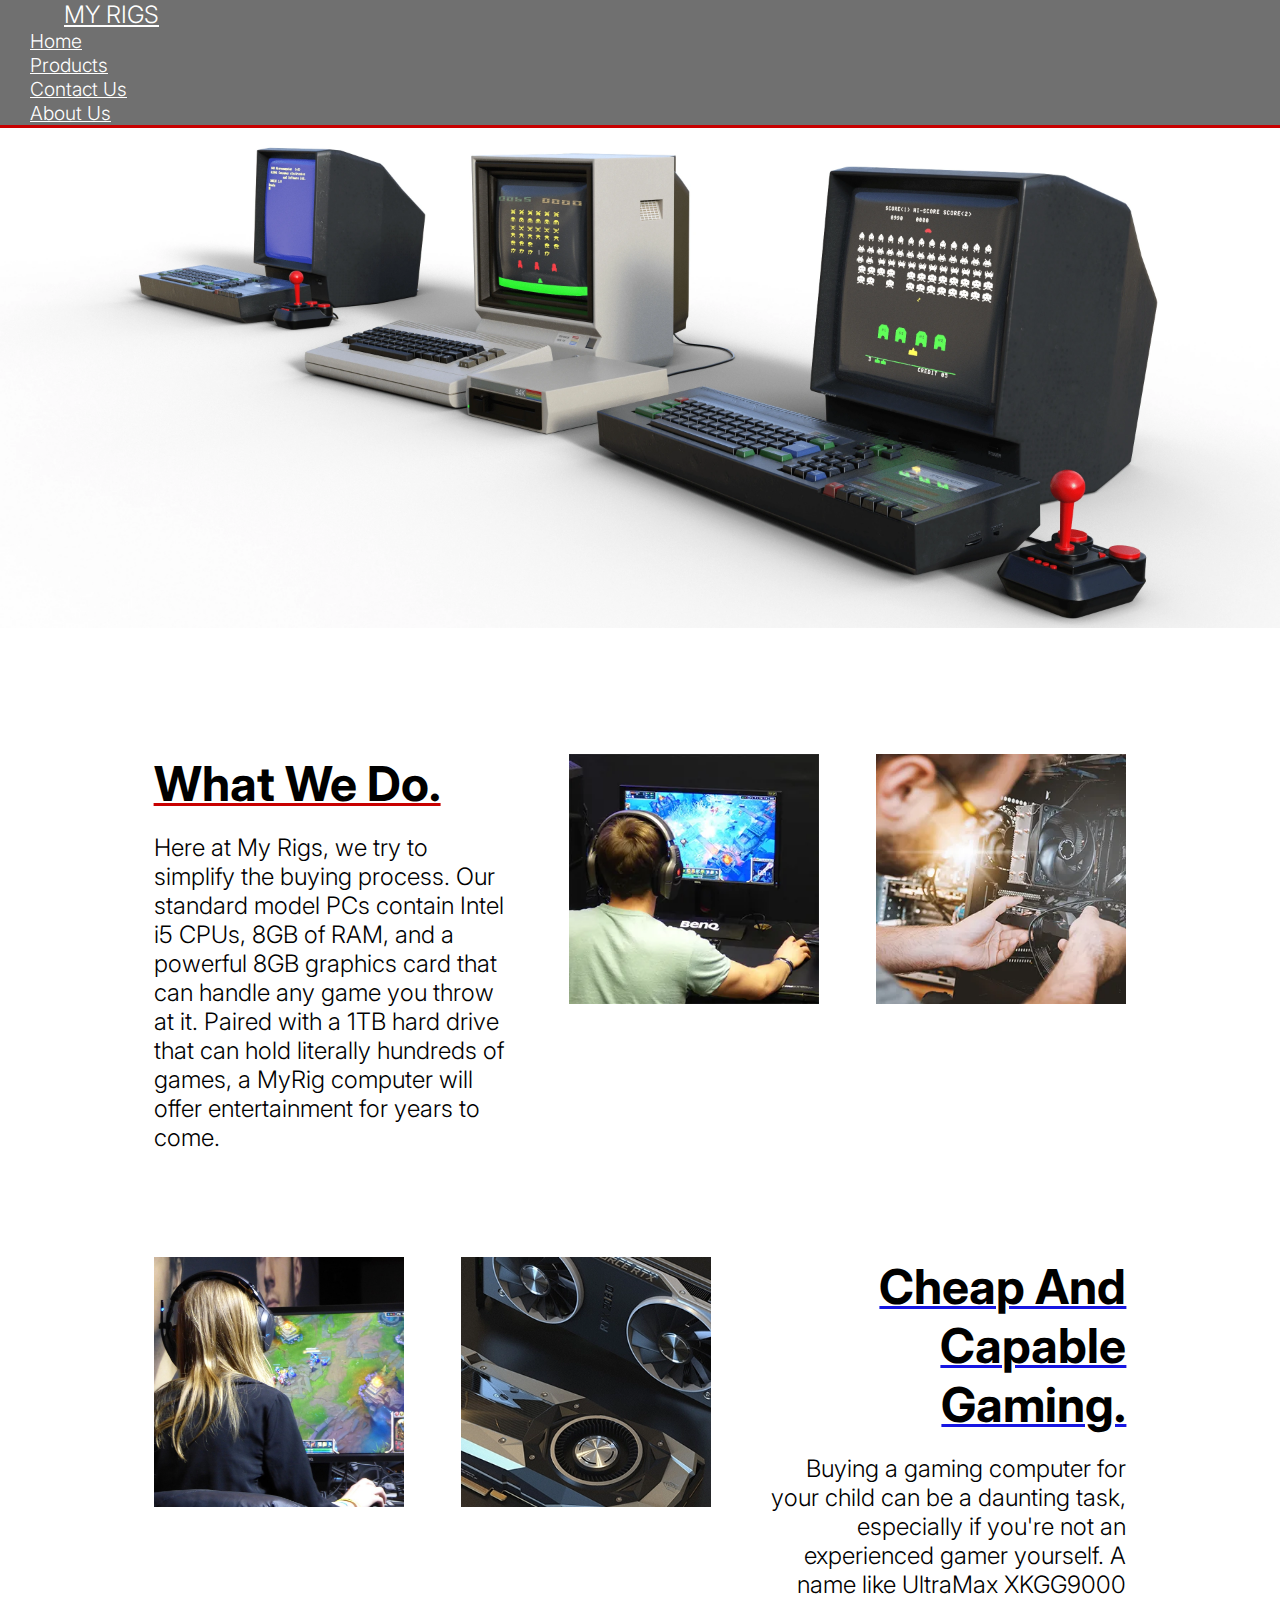
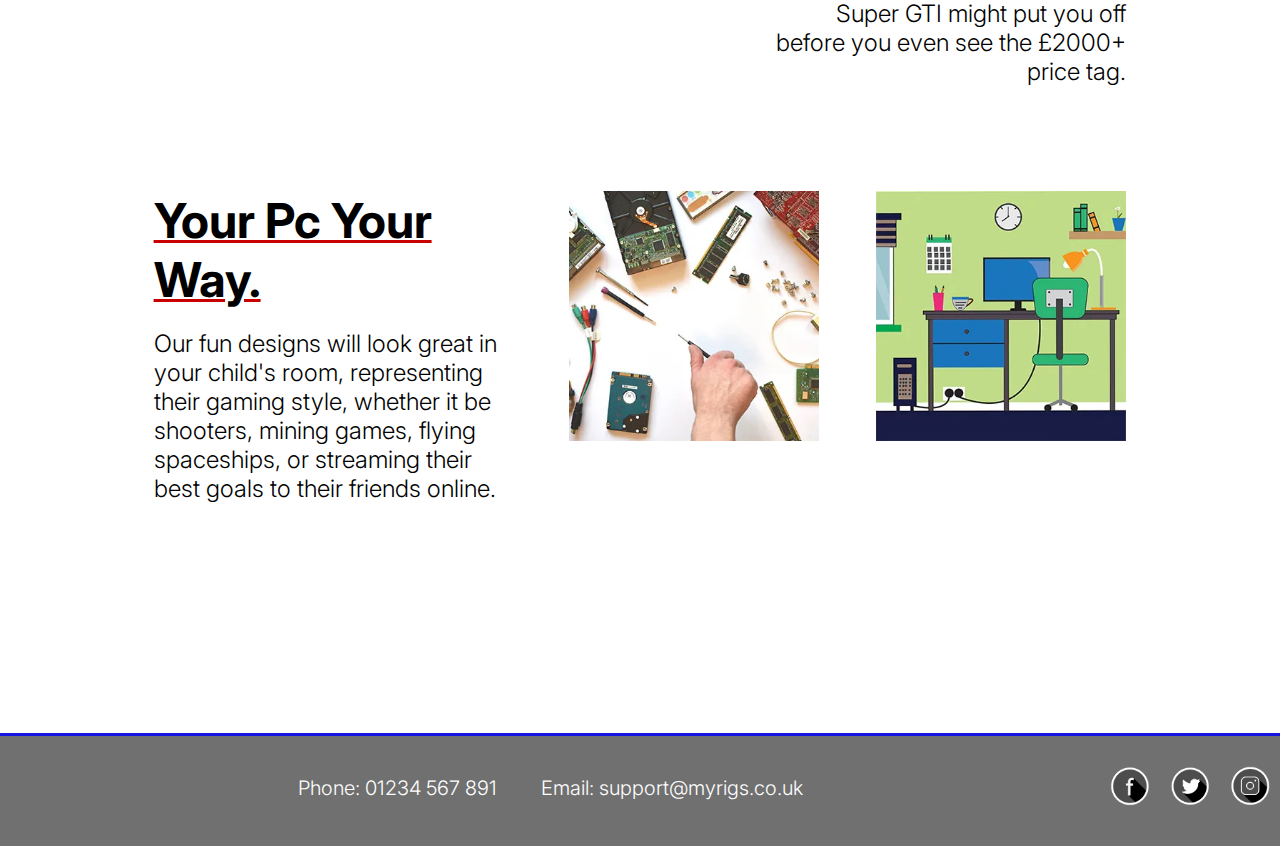
<file: index.html>
<!DOCTYPE html>
<html lang="en">

<head>
    <meta charset="UTF-8">
    <meta http-equiv="X-UA-Compatible" content="IE=edge">
    <meta name="viewport" content="width=device-width, initial-scale=1.0">
    <meta name="description"
        content="My Rigs is a website offering a range of gaming computers for children and young adults.">
    <meta name="keywords" content="My Rigs, computer, gaming, games, Braintree, custom design, PC, hardware">
    <meta name="author" content="Benjamin Draper">
    <title>My Rigs | Home</title>
    <!-- Bootstap link -->
    <link href="https://cdn.jsdelivr.net/npm/bootstrap@5.1.3/dist/css/bootstrap.min.css" rel="stylesheet"
        integrity="sha384-1BmE4kWBq78iYhFldvKuhfTAU6auU8tT94WrHftjDbrCEXSU1oBoqyl2QvZ6jIW3" crossorigin="anonymous">
    <!-- CSS Stylesheet -->
    <link rel="stylesheet" href="assets/css/style.css">
    <!-- Favicon -->
    <link rel="icon" href="assets/images/favicon.ico" type="image/x-icon">
</head>

<body>
    <header>
        <div class="menu">
            <!-- Navbar taken from bootstrap documentation code -->
            <nav class="navbar navbar-expand-lg navbar-dark">
                <div class="container-fluid">
                    <button class="navbar-toggler" type="button" data-bs-toggle="collapse"
                        data-bs-target="#navbarTogglerDemo03" aria-controls="navbarTogglerDemo03" aria-expanded="false"
                        aria-label="Toggle navigation">
                        <span class="navbar-toggler-icon"></span>
                    </button>
                    <a class="navbar-brand" href="index.html">my rigs</a>
                    <div class="collapse navbar-collapse" id="navbarTogglerDemo03">
                        <ul class="navbar-nav me-auto mb-2 mb-lg-0">
                            <li class="nav-item">
                                <a class="nav-link" aria-current="page" href="index.html">Home</a>
                            </li>
                            <li class="nav-item">
                                <a class="nav-link" href="products.html">Products</a>
                            </li>
                            <li class="nav-item">
                                <a class="nav-link" href="contact-us.html">Contact Us</a>
                            </li>
                            <li class="nav-item">
                                <a class="nav-link" href="about-us.html">About Us</a>
                            </li>
                        </ul>
                    </div>
                </div>
            </nav>
        </div>
    </header>
    <main>
        <!-- Hero Image -->
        <section class="hero-outer">
            <div id="home-screen-hero"></div>
        </section>
        <section class="home-info">
            <!-- Main Heading -->
            <div class="what-we-do">
                <div class="text-box-left">
                    <h1>what we do.</h1>
                    <!-- Main Heading accompaning paragraph -->
                    <p>
                        Here at My Rigs, we try to simplify the buying process. Our standard model PCs contain Intel i5
                        CPUs, 8GB of RAM, and a powerful 8GB graphics card that can handle any game you throw at it. Paired
                        with a 1TB hard drive that can hold literally hundreds of games, a MyRig computer will offer
                        entertainment for years to come.
                    </p>
                </div>
                <!-- Main Heading accompaning pictures -->
                <div class="image-box-right">
                    <img src="assets/images/computer-repair.webp" alt="Man repairing computer.">
                </div>
                <div class="image-box-right">
                    <img src="assets/images/gamer-boy2.webp" alt="Boy gaming on a computer.">
                </div>
            </div>
            <!-- Second Heading -->
            <div class="cheap-and-capable-gaming">
                <div class="text-box-right">
                    <h1>cheap and capable gaming.</h1>
                    <!-- Second Heading accompaning paragraph -->
                    <p>
                        Buying a gaming computer for your child can be a daunting task, especially if you're not an
                        experienced gamer yourself. A name like UltraMax XKGG9000 Super GTI might put you off before you
                        even see the £2000+ price tag.
                    </p>
                </div>
                <!-- Second Heading accompaning pictures -->
                <div class="image-box-left">
                    <img src="assets/images/gamer-girl.jpg" alt="Girl gaming on a computer.">
                </div>
                <div class="image-box-left">
                    <img src="assets/images/two-graphics-cards.webp" alt="Two graphics card on a desk.">
                </div>
            </div>
            <!-- Third Heading -->
            <div class="your-pc-your-way">
                <div class="text-box-left">
                    <h1>your pc your way.</h1>
                    <!-- Third Heading accompaning paragraph -->
                    <p>
                        Our fun designs will look great in your child's room, representing their gaming style, whether it be
                        shooters, mining games, flying spaceships, or streaming their best goals to their friends online.
                    </p>
                </div>
                <!-- Third Heading accompaning pictures -->
                <div class="image-box-right">
                    <img src="assets/images/computer-desk.webp" alt="Clip-art of a computer desk.">
                </div>
                <div class="image-box-right">
                    <img src="assets/images/computer-parts.webp" alt="Computer parts on a desk.">
                </div>
            </div>
        </section>
    </main>
    <footer>
        <!-- Contact information -->
        <div class="footer">
            <ul id="contact-info">
                <li class="contact" id="phone">
                    <p>Phone: 01234 567 891</p>
                </li>
                <li class="contact" id=email>
                    <p>Email: support@myrigs.co.uk</p>
                </li>
            </ul>
            <!-- Social media links -->
            <ul id="social-networks-list">
                <li class="social-networks" id="instagram">
                    <a href="https://instagram.com" target="_blank" rel="noopener"
                        aria-label="Visit our Instagram page (opens in a new tab)."><img
                            src="assets/images/instagram.png" alt="instagram logo"></a>
                </li>
                <li class="social-networks">
                    <a href="https://twitter.com" target="_blank" rel="noopener"
                        aria-label="Visit our Twitter page (opens in a new tab)."><img src="assets/images/twitter.png"
                            alt="twitter logo"></a>
                </li>
                <li class="social-networks">
                    <a href="https://facebook.com" target="_blank" rel="noopener"
                        aria-label="Visit our Facebook page (opens in a new tab)."><img src="assets/images/facebook.png"
                            alt="facebook logo"></a>
                </li>
            </ul>
        </div>
    </footer>
    <!-- Bootstrap v5.0 scripts -->
    <script src="https://cdn.jsdelivr.net/npm/@popperjs/core@2.10.2/dist/umd/popper.min.js"
        integrity="sha384-7+zCNj/IqJ95wo16oMtfsKbZ9ccEh31eOz1HGyDuCQ6wgnyJNSYdrPa03rtR1zdB" crossorigin="anonymous">
    </script>
    <script src="https://cdn.jsdelivr.net/npm/bootstrap@5.1.3/dist/js/bootstrap.min.js"
        integrity="sha384-QJHtvGhmr9XOIpI6YVutG+2QOK9T+ZnN4kzFN1RtK3zEFEIsxhlmWl5/YESvpZ13" crossorigin="anonymous">
    </script>
</body>
</html>
</file>
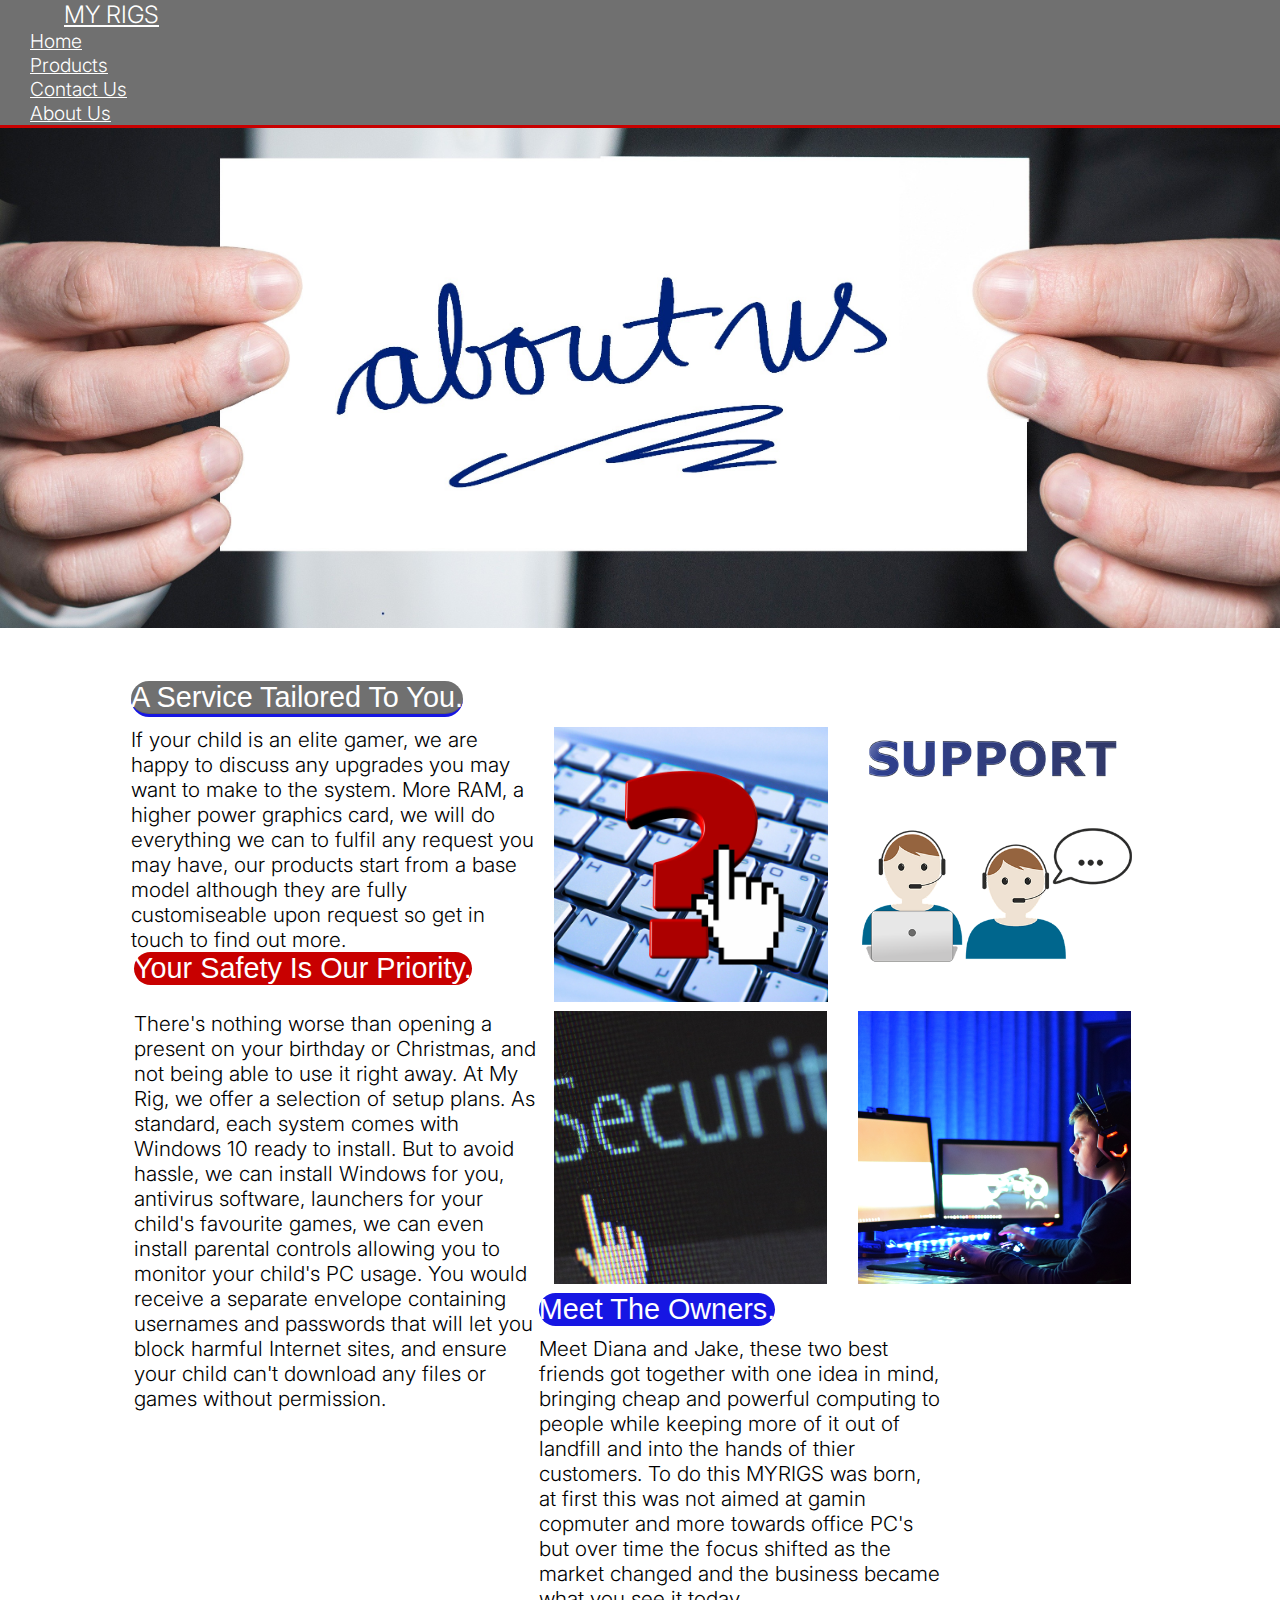
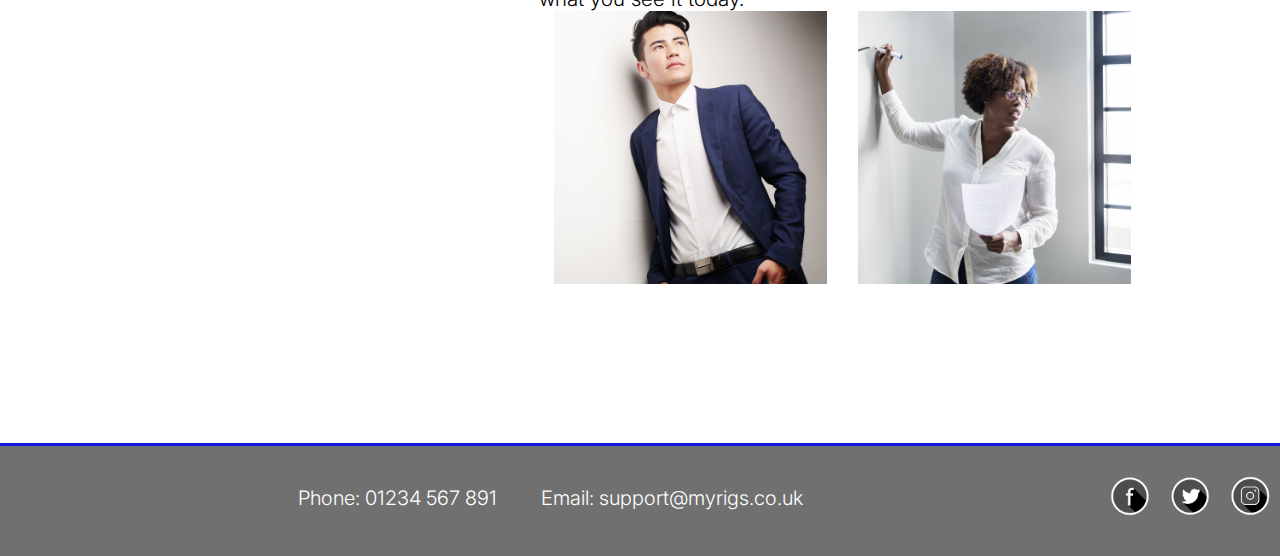
<file: about-us.html>
<!DOCTYPE html>
<html lang="en">

<head>
  <meta charset="UTF-8">
  <meta http-equiv="X-UA-Compatible" content="IE=edge">
  <meta name="viewport" content="width=device-width, initial-scale=1.0">
  <meta name="description"
    content="My Rigs is a website offering a range of gaming computers for children and young adults.">
  <meta name="keywords" content="My Rigs, computer, gaming, games, Braintree, custom design, PC, hardware">
  <meta name="author" content="Benjamin Draper">
  <title>My Rigs | About Us</title>
  <!-- Bootstap link -->
  <link href="https://cdn.jsdelivr.net/npm/bootstrap@5.1.3/dist/css/bootstrap.min.css" rel="stylesheet"
    integrity="sha384-1BmE4kWBq78iYhFldvKuhfTAU6auU8tT94WrHftjDbrCEXSU1oBoqyl2QvZ6jIW3" crossorigin="anonymous">
  <!-- CSS Stylesheet -->
  <link rel="stylesheet" href="assets/css/style.css">
  <!-- Favicon -->
  <link rel="icon" href="assets/images/favicon.ico" type="image/x-icon">
</head>

<body>
  <header>
    <div class="menu">
      <!-- Navbar taken from bootstrap documentation -->
      <nav class="navbar navbar-expand-lg navbar-dark">
        <div class="container-fluid">
          <button class="navbar-toggler" type="button" data-bs-toggle="collapse" data-bs-target="#navbarTogglerDemo03"
            aria-controls="navbarTogglerDemo03" aria-expanded="false" aria-label="Toggle navigation">
            <span class="navbar-toggler-icon"></span>
          </button>
          <a class="navbar-brand" href="index.html">my rigs</a>
          <div class="collapse navbar-collapse" id="navbarTogglerDemo03">
            <ul class="navbar-nav me-auto mb-2 mb-lg-0">
              <li class="nav-item">
                <a class="nav-link" aria-current="page" href="index.html">Home</a>
              </li>
              <li class="nav-item">
                <a class="nav-link" href="products.html">Products</a>
              </li>
              <li class="nav-item">
                <a class="nav-link" href="contact-us.html">Contact Us</a>
              </li>
              <li class="nav-item">
                <a class="nav-link" href="about-us.html">About Us</a>
              </li>
            </ul>
          </div>
        </div>
      </nav>
    </div>
  </header>
  <main>
    <!-- Hero Image -->
    <section class="hero-outer">
      <div id="about-us-hero"></div>
    </section>
    <!-- accordion -->
    <section id="accordion-outer">
      <div class="accordion" id="accordionPanelsStayOpenExample">
        <!-- Accordion item #1 -->
        <div class="accordion-item">
          <h2 class="accordion-header" id="panelsStayOpen-headingOne">
            <button class="accordion-button" type="button" data-bs-toggle="collapse"
              data-bs-target="#panelsStayOpen-collapseOne" aria-expanded="true"
              aria-controls="panelsStayOpen-collapseOne">
              A Service Tailored To You.
            </button>
          </h2>
          <div id="panelsStayOpen-collapseOne" class="accordion-collapse collapse show"
            aria-labelledby="panelsStayOpen-headingOne">
            <div class="accordion-body">
              <div class="accordion-paragraph">
                <p>If your child is an elite gamer, we are happy to discuss any upgrades you may want to make to the
                  system.
                  More RAM, a higher power graphics card, we will do everything we can to fulfil any request you may
                  have,
                  our products start from a base model although they are fully customiseable upon request so get in
                  touch to
                  find out more.</p>
              </div>
              <div class="accordion-image-outer">
                <div class="accordion-img">
                  <img src="assets/images/support.png" alt="Clip art of tech support workrers.">
                </div>
                <div class="accordion-img">
                  <img src="assets/images/keyboard-questionmark.jpg" alt="A red question mark infornt of a keyboard">
                </div>
              </div>
            </div>
          </div>
          <!-- Accordion item #2 -->
          <div class="accordion-item">
            <h2 class="accordion-header" id="panelsStayOpen-headingTwo">
              <button class="accordion-button collapsed" id="accordion-button-two" type="button"
                data-bs-toggle="collapse" data-bs-target="#panelsStayOpen-collapseTwo" aria-expanded="false"
                aria-controls="panelsStayOpen-collapseTwo">
                Your Safety Is Our Priority.
              </button>
            </h2>
            <div id="panelsStayOpen-collapseTwo" class="accordion-collapse collapse"
              aria-labelledby="panelsStayOpen-headingTwo">
              <div class="accordion-body">
                <div class="accordion-paragraph">
                  <p>There's nothing worse than opening a present on your birthday or Christmas, and not being able to
                    use it
                    right away. At My Rig, we offer a selection of setup plans. As standard, each system comes with
                    Windows 10
                    ready to install. But to avoid hassle, we can install Windows for you, antivirus software, launchers
                    for
                    your child's favourite games, we can even install parental controls allowing you to monitor your
                    child's
                    PC usage. You would receive a separate envelope containing usernames and passwords that will let you
                    block
                    harmful Internet sites, and ensure your child can't download any files or games without permission.
                  </p>
                </div>
                <div class="accordion-image-outer">
                  <div class="accordion-img">
                    <img src="assets/images/gamer-boy.jpg" alt="A young boy gaming.">
                  </div>
                  <div class="accordion-img">
                    <img src="assets/images/security.jpg" alt="A picture of the word security.">
                  </div>
                </div>
              </div>
            </div>
          </div>
          <!-- Accordion item #3 -->
          <div class="accordion-item">
            <h2 class="accordion-header" id="panelsStayOpen-headingThree">
              <button class="accordion-button collapsed" type="button" data-bs-toggle="collapse"
                data-bs-target="#panelsStayOpen-collapseThree" aria-expanded="false"
                aria-controls="panelsStayOpen-collapseThree">
                Meet The Owners.
              </button>
            </h2>
            <div id="panelsStayOpen-collapseThree" class="accordion-collapse collapse"
              aria-labelledby="panelsStayOpen-headingThree">
              <div class="accordion-body">
                <div class="accordion-paragraph">
                  <p>Meet Diana and Jake, these two best friends got together with one idea in mind, bringing cheap and
                    powerful computing to people while keeping more of it out of landfill and into the hands of thier
                    customers. To do this MYRIGS was born, at first this was not aimed at gamin copmuter and more
                    towards office PC's but over time the focus shifted as the market changed and the business became
                    what you see it today.</p>
                </div>
                <div class="accordion-image-outer">
                  <div class="accordion-img">
                    <img src="assets/images/model-owner-diana.jpg" alt="A picture of a one of the owners.">
                  </div>
                  <div class="accordion-img">
                    <img src="assets/images/model-owner-jake.jpg" alt="A picture of a one of the owners.">
                  </div>
                </div>
              </div>
            </div>
          </div>
        </div>
      </div>
    </section>
  </main>
  <footer>
    <!-- Contact information -->
    <div class="footer">
      <ul id="contact-info">
        <li class="contact" id="phone">
          <p>Phone: 01234 567 891</p>
        </li>
        <li class="contact" id=email>
          <p>Email: support@myrigs.co.uk</p>
        </li>
      </ul>
      <!-- Social media links -->
      <ul id="social-networks-list">
        <li class="social-networks" id="instagram">
          <a href="https://instagram.com" target="_blank" rel="noopener"
            aria-label="Visit our Instagram page (opens in a new tab)."><img src="assets/images/instagram.png"
              alt="instagram logo"></a>
        </li>
        <li class="social-networks">
          <a href="https://twitter.com" target="_blank" rel="noopener"
            aria-label="Visit our Twitter page (opens in a new tab)."><img src="assets/images/twitter.png"
              alt="twitter logo"></a>
        </li>
        <li class="social-networks">
          <a href="https://facebook.com" target="_blank" rel="noopener"
            aria-label="Visit our Facebook page (opens in a new tab)."><img src="assets/images/facebook.png"
              alt="facebook logo"></a>
        </li>
      </ul>
    </div>
  </footer>
  <!-- Bootstrap v5.0 scripts -->
  <script src="https://cdn.jsdelivr.net/npm/@popperjs/core@2.10.2/dist/umd/popper.min.js"
    integrity="sha384-7+zCNj/IqJ95wo16oMtfsKbZ9ccEh31eOz1HGyDuCQ6wgnyJNSYdrPa03rtR1zdB" crossorigin="anonymous">
  </script>
  <script src="https://cdn.jsdelivr.net/npm/bootstrap@5.1.3/dist/js/bootstrap.min.js"
    integrity="sha384-QJHtvGhmr9XOIpI6YVutG+2QOK9T+ZnN4kzFN1RtK3zEFEIsxhlmWl5/YESvpZ13" crossorigin="anonymous">
  </script>
</body>

</html>
</file>
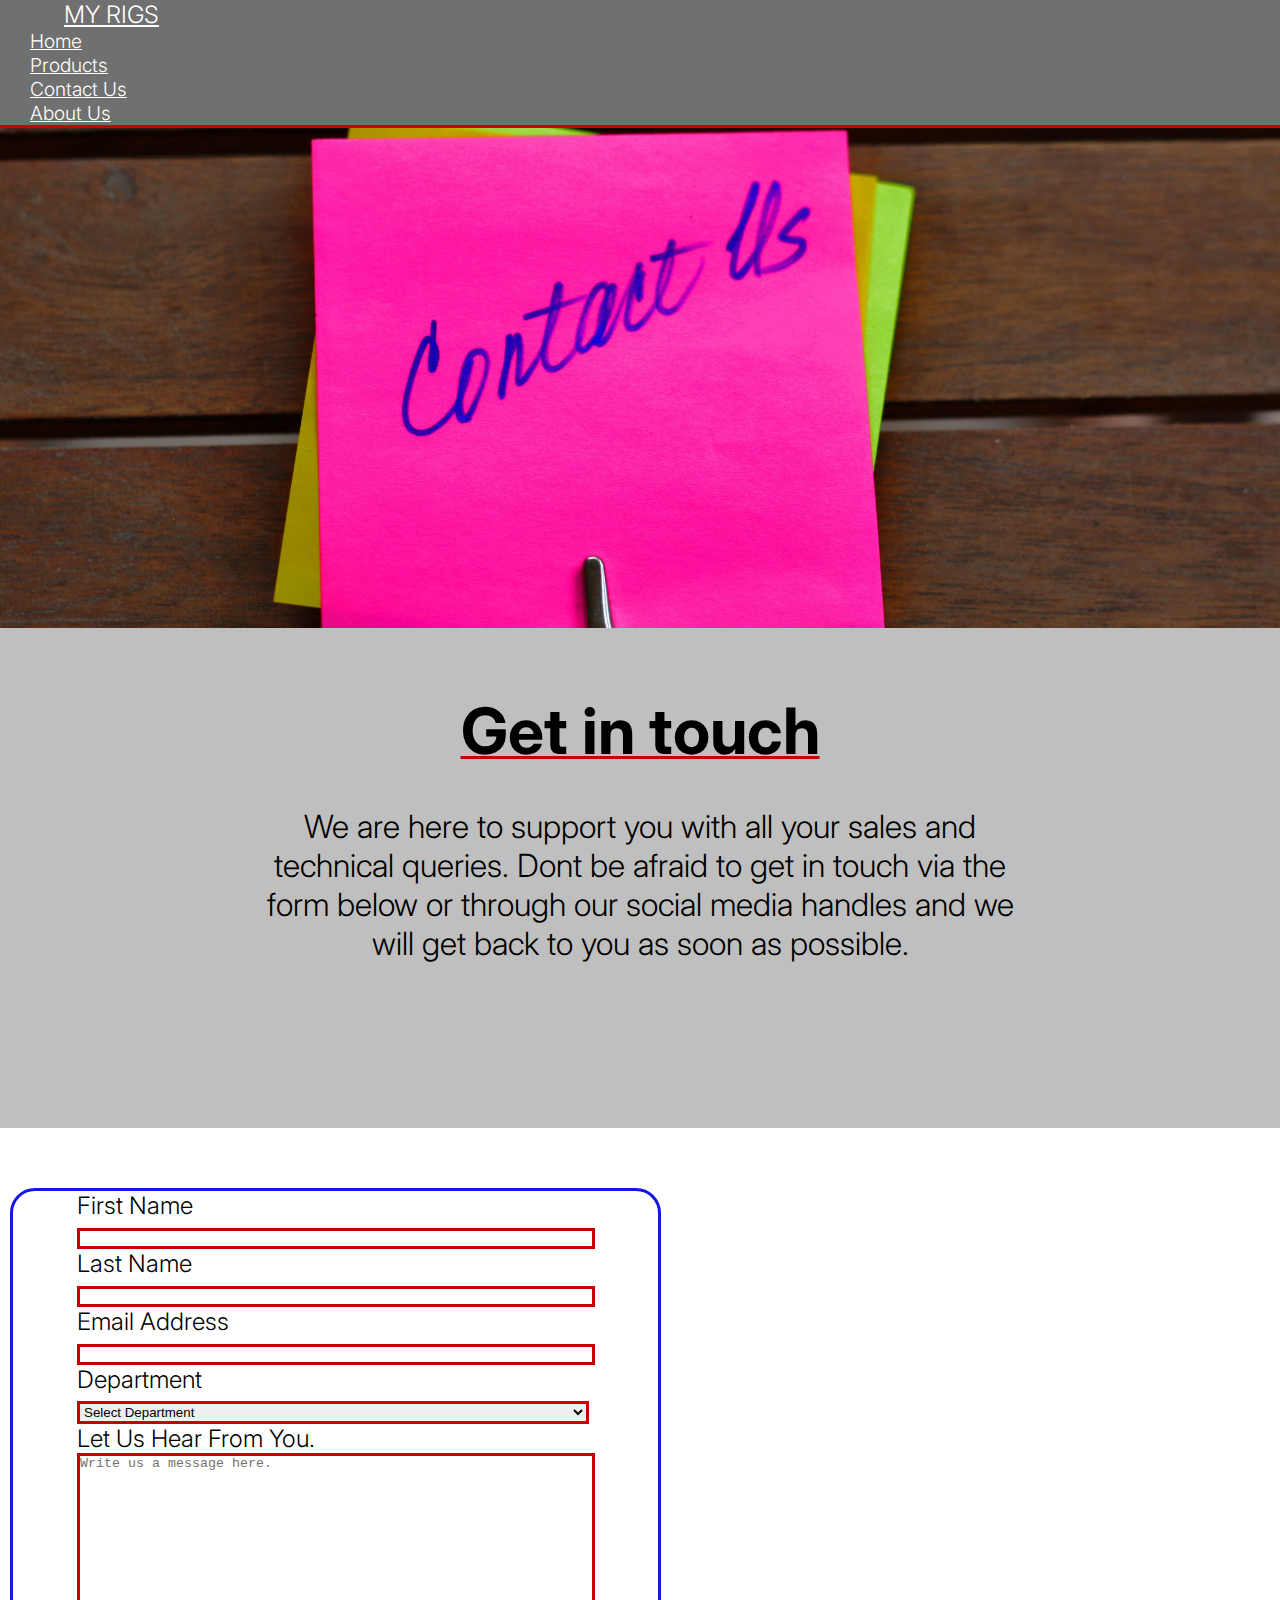
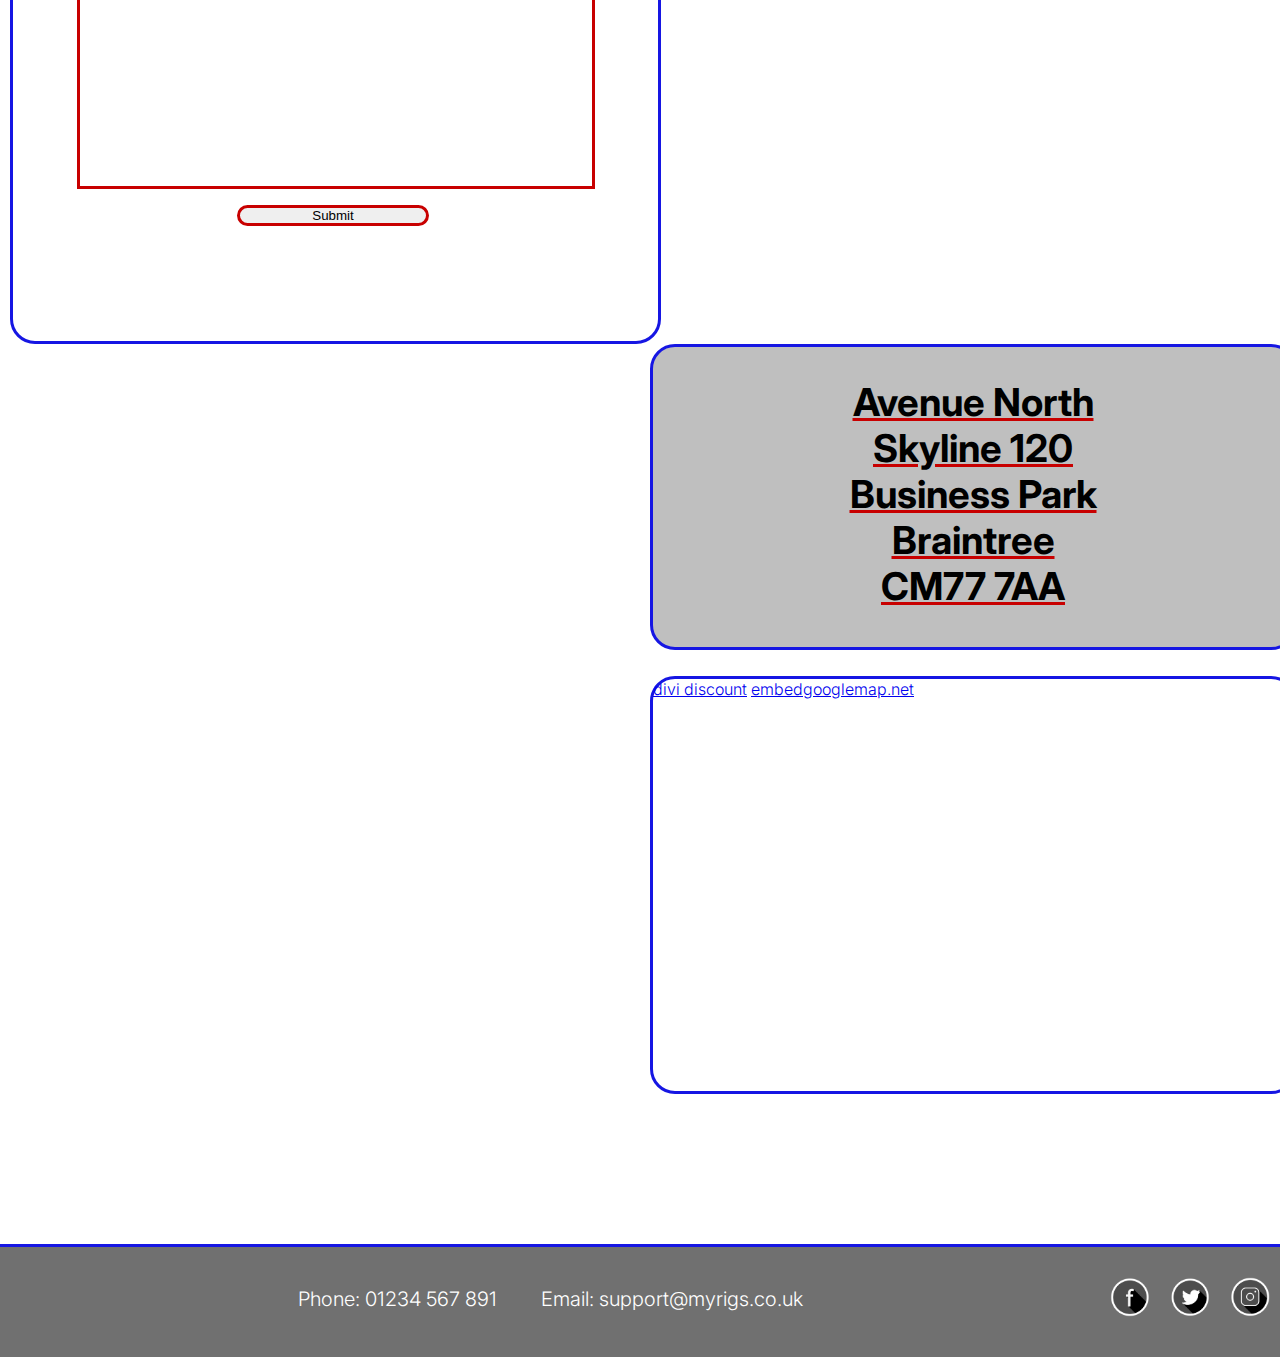
<file: contact-us.html>
<!DOCTYPE html>
<html lang="en">

<head>
    <meta charset="UTF-8">
    <meta http-equiv="X-UA-Compatible" content="IE=edge">
    <meta name="viewport" content="width=device-width, initial-scale=1.0">
    <meta name="description"
        content="My Rigs is a website offering a range of gaming computers for children and young adults.">
    <meta name="keywords" content="My Rigs, computer, gaming, games, Braintree, custom design, PC, hardware">
    <meta name="author" content="Benjamin Draper">
    <title>My Rigs | Contact Us</title>
    <!-- Bootstap link -->
    <link href="https://cdn.jsdelivr.net/npm/bootstrap@5.1.3/dist/css/bootstrap.min.css" rel="stylesheet"
        integrity="sha384-1BmE4kWBq78iYhFldvKuhfTAU6auU8tT94WrHftjDbrCEXSU1oBoqyl2QvZ6jIW3" crossorigin="anonymous">
    <!-- CSS Stylesheet -->
    <link rel="stylesheet" href="assets/css/style.css">
    <!-- Favicon -->
    <link rel="icon" href="assets/images/favicon.ico" type="image/x-icon">
</head>

<body>
    <header>
        <div class="menu">
            <!-- Navbar taken from bootstrap documentation -->
            <nav class="navbar navbar-expand-lg navbar-dark">
                <div class="container-fluid">
                    <button class="navbar-toggler" type="button" data-bs-toggle="collapse"
                        data-bs-target="#navbarTogglerDemo03" aria-controls="navbarTogglerDemo03" aria-expanded="false"
                        aria-label="Toggle navigation">
                        <span class="navbar-toggler-icon"></span>
                    </button>
                    <a class="navbar-brand" href="index.html">my rigs</a>
                    <div class="collapse navbar-collapse" id="navbarTogglerDemo03">
                        <ul class="navbar-nav me-auto mb-2 mb-lg-0">
                            <li class="nav-item">
                                <a class="nav-link" aria-current="page" href="index.html">Home</a>
                            </li>
                            <li class="nav-item">
                                <a class="nav-link" href="products.html">Products</a>
                            </li>
                            <li class="nav-item">
                                <a class="nav-link" href="contact-us.html">Contact Us</a>
                            </li>
                            <li class="nav-item">
                                <a class="nav-link" href="about-us.html">About Us</a>
                            </li>
                        </ul>
                    </div>
                </div>
            </nav>
        </div>
    </header>
    <main>
        <!-- Hero Image -->
        <section class="hero-outer">
            <div id="contact-us-hero"></div>
        </section>
        <section id=get-in-touch-outer>
            <div id="get-in-touch">
                <!-- Main Header -->
                <h1>Get in touch</h1>
                <p>We are here to support you with all your sales and technical queries. Dont be afraid to get in touch
                    via
                    the form below or through our social media handles and we will get back to you as soon as possible.
                </p>
            </div>
        </section>
        <section id="form-and-location">
            <!-- Contact Form -->
            <form id="contact-form" action="https://formdump.codeinstitute.net/">
                <label for="firstname">First Name</label>
                <input id="firstname" type="text" name="first-name" class="input-box" required>
                <label for="lastname">Last Name</label>
                <input id="lastname" type="text" name="last-name" class="input-box" required>
                <label for="form-email">Email Address</label>
                <input id="form-email" type="email" name="email-address" class="input-box" required>
                <label for="department">Department</label>
                <select name="form-department" id="department">
                    <option value="select-department">Select Department</option>
                    <option value="sales-support">Sales Support</option>
                    <option value="tech-support">Technical Support</option>
                    <option value="review">Review</option>
                </select>
                <label for="form-message-box">Let Us Hear From You.</label>
                <textarea id="form-message-box" name="message-box" placeholder="Write us a message here."></textarea>
                <input id="submit" type="submit" value="Submit" />
            </form>
            <div id="location-outer">
                <div id="location">
                    <div id="address-outer">
                        <div id="address">
                            <!-- Contact address -->
                            <h1>
                                Avenue North
                                <br>Skyline 120 Business Park
                                <br>Braintree
                                <br>CM77 7AA
                            </h1>
                        </div>
                    </div>
                    <!-- Google Map API -->
                    <div id="google-map">
                        <iframe id="gmap_canvas"
                            src="https://maps.google.com/maps?q=Avenue%20North%20Skyline%20120%20Business%20Park%20Braintree%20CM77%207AA&t=k&z=15&ie=UTF8&iwloc=&output=embed"></iframe>
                        <a href="https://www.embedgooglemap.net/blog/divi-discount-code-elegant-themes-coupon/">divi
                            discount</a>
                        <a href="https://www.embedgooglemap.net">embedgooglemap.net</a>
                    </div>
                </div>
            </div>
        </section>
    </main>
    <footer>
        <!-- Contact information -->
        <div class="footer">
            <ul id="contact-info">
                <li class="contact" id="phone">
                    <p>Phone: 01234 567 891</p>
                </li>
                <li class="contact" id=email>
                    <p>Email: support@myrigs.co.uk</p>
                </li>
            </ul>
            <!-- Social media links -->
            <ul id="social-networks-list">
                <li class="social-networks" id="instagram">
                    <a href="https://instagram.com" target="_blank" rel="noopener"
                        aria-label="Visit our Instagram page (opens in a new tab)."><img
                            src="assets/images/instagram.png" alt="instagram logo"></a>
                </li>
                <li class="social-networks">
                    <a href="https://twitter.com" target="_blank" rel="noopener"
                        aria-label="Visit our Twitter page (opens in a new tab)."><img src="assets/images/twitter.png"
                            alt="twitter logo"></a>
                </li>
                <li class="social-networks">
                    <a href="https://facebook.com" target="_blank" rel="noopener"
                        aria-label="Visit our Facebook page (opens in a new tab)."><img src="assets/images/facebook.png"
                            alt="facebook logo"></a>
                </li>
            </ul>
        </div>
    </footer>
    <!-- Bootstrap v5.0 scripts -->
    <script src="https://cdn.jsdelivr.net/npm/@popperjs/core@2.10.2/dist/umd/popper.min.js"
        integrity="sha384-7+zCNj/IqJ95wo16oMtfsKbZ9ccEh31eOz1HGyDuCQ6wgnyJNSYdrPa03rtR1zdB" crossorigin="anonymous">
    </script>
    <script src="https://cdn.jsdelivr.net/npm/bootstrap@5.1.3/dist/js/bootstrap.min.js"
        integrity="sha384-QJHtvGhmr9XOIpI6YVutG+2QOK9T+ZnN4kzFN1RtK3zEFEIsxhlmWl5/YESvpZ13" crossorigin="anonymous">
    </script>
</body>
</html>
</file>
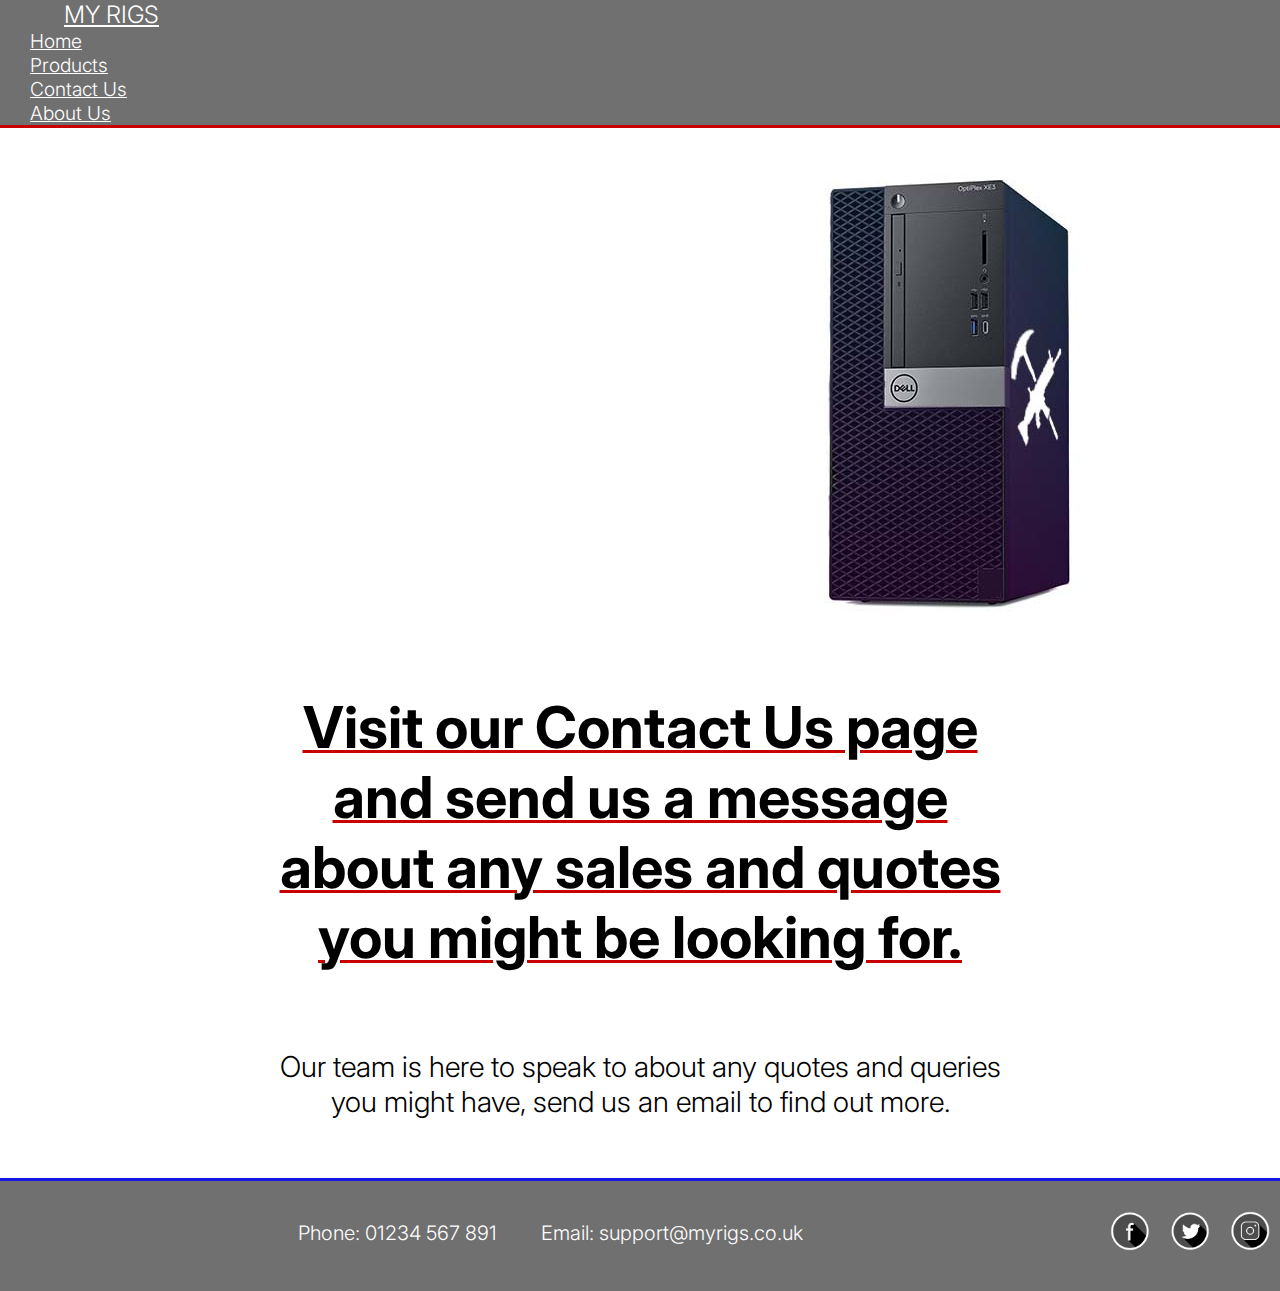
<file: products.html>
<!DOCTYPE html>
<html lang="en">

<head>
  <meta charset="UTF-8">
  <meta http-equiv="X-UA-Compatible" content="IE=edge">
  <meta name="viewport" content="width=device-width, initial-scale=1.0">
  <meta name="description"
    content="My Rigs is a website offering a range of gaming computers for children and young adults.">
  <meta name="keywords" content="My Rigs, computer, gaming, games, Braintree, custom design, PC, hardware">
  <meta name="author" content="Benjamin Draper">
  <title>My Rigs | Products</title>
  <!-- Bootstap link -->
  <link href="https://cdn.jsdelivr.net/npm/bootstrap@5.1.3/dist/css/bootstrap.min.css" rel="stylesheet"
    integrity="sha384-1BmE4kWBq78iYhFldvKuhfTAU6auU8tT94WrHftjDbrCEXSU1oBoqyl2QvZ6jIW3" crossorigin="anonymous">
  <!-- CSS Stylesheet -->
  <link rel="stylesheet" href="assets/css/style.css">
  <!-- Favicon -->
  <link rel="icon" href="assets/images/favicon.ico" type="image/x-icon">
</head>

<body>
  <header>
    <div class="menu">
      <!-- Navbar taken from bootstrap documentation code snippet, see README.md for more information -->
      <nav class="navbar navbar-expand-lg navbar-dark">
        <div class="container-fluid">
          <button class="navbar-toggler" type="button" data-bs-toggle="collapse" data-bs-target="#navbarTogglerDemo03"
            aria-controls="navbarTogglerDemo03" aria-expanded="false" aria-label="Toggle navigation">
            <span class="navbar-toggler-icon"></span>
          </button>
          <a class="navbar-brand" href="index.html">my rigs</a>
          <div class="collapse navbar-collapse" id="navbarTogglerDemo03">
            <ul class="navbar-nav me-auto mb-2 mb-lg-0">
              <li class="nav-item">
                <a class="nav-link" aria-current="page" href="index.html">Home</a>
              </li>
              <li class="nav-item">
                <a class="nav-link" href="products.html">Products</a>
              </li>
              <li class="nav-item">
                <a class="nav-link" href="contact-us.html">Contact Us</a>
              </li>
              <li class="nav-item">
                <a class="nav-link" href="about-us.html">About Us</a>
              </li>
            </ul>
          </div>
        </div>
      </nav>
    </div>
  </header>
  <section id="products-carousel-outer">
    <div id="products-carousel">
      <!-- Carousel taken from bootstrap documentation code snippet, see README.md for more information -->
      <div id="carouselExampleCaptions" class="carousel carousel-dark slide carousel-fade" data-bs-ride="carousel">
        <div class="carousel-indicators">
          <button type="button" data-bs-target="#carouselExampleCaptions" data-bs-slide-to="0" class="active"
            aria-current="true" aria-label="Slide 1"></button>
          <button type="button" data-bs-target="#carouselExampleCaptions" data-bs-slide-to="1"
            aria-label="Slide 2"></button>
          <button type="button" data-bs-target="#carouselExampleCaptions" data-bs-slide-to="2"
            aria-label="Slide 3"></button>
        </div>
        <div class="carousel-inner" data-bs-interval="10000">
          <div class="carousel-item active">
            <div id="fortnight">
              <img class="carousel-right" src="assets/images/freaky-forts-black.jpg" alt="Fortnight Themed Computer.">
              <img class="carousel-left" src="assets/images/freaky-forts-green.jpg" alt="Fortnight Themed Computer.">
              <div class="carousel-caption d-none d-md-block">
                <h5>Fortnight Themed Computer.</h5>
              </div>
            </div>
          </div>
          <div class="carousel-item" data-bs-interval="10000">
            <div id="lego">
              <img class="carousel-right" src="assets/images/lego-brick-pc.png" alt="Lego Themed Computer.">
              <img class="carousel-left" src="assets/images/lego-brick-wall-pc.png" alt="Lego Themed Computer.">
              <div class="carousel-caption d-none d-md-block">
                <h5>Lego Themed Computer.</h5>
              </div>
            </div>
          </div>
          <div class="carousel-item" data-bs-interval="10000">
            <div id="minecraft">
              <img class="carousel-right" src="assets/images/minecraft-grass-pc.png" alt="Minecraft Themed Computer.">
              <img class="carousel-left" src="assets/images/minecraft-ore-pc.png" alt="Minecraft Themed Computer.">
              <div class="carousel-caption d-none d-md-block">
                <h5>Minecraft Themed Computer.</h5>
              </div>
            </div>
          </div>
        </div>
        <button class="carousel-control-prev" type="button" data-bs-target="#carouselExampleCaptions"
          data-bs-slide="prev">
          <span class="carousel-control-prev-icon" aria-hidden="true"></span>
          <span class="visually-hidden">Previous</span>
        </button>
        <button class="carousel-control-next" type="button" data-bs-target="#carouselExampleCaptions"
          data-bs-slide="next">
          <span class="carousel-control-next-icon" aria-hidden="true"></span>
          <span class="visually-hidden">Next</span>
        </button>
      </div>
    </div>
  </section>
  <section id="products-content-outer">
    <div id="products-content">
      <!-- Main Header -->
      <h1>Visit our Contact Us page and send us a message about any sales and quotes you might be looking for.</h1>
      <p>Our team is here to speak to about any quotes and queries you might have, send us an email to find out more.
      </p>
    </div>
  </section>
  <footer>
    <!-- Contact information -->
    <div class="footer">
      <ul id="contact-info">
        <li class="contact" id="phone">
          <p>Phone: 01234 567 891</p>
        </li>
        <li class="contact" id=email>
          <p>Email: support@myrigs.co.uk</p>
        </li>
      </ul>
      <!-- Social media links -->
      <ul id="social-networks-list">
        <li class="social-networks" id="instagram">
          <a href="https://instagram.com" target="_blank" rel="noopener"
            aria-label="Visit our Instagram page (opens in a new tab)."><img src="assets/images/instagram.png"
              alt="instagram logo"></a>
        </li>
        <li class="social-networks">
          <a href="https://twitter.com" target="_blank" rel="noopener"
            aria-label="Visit our Twitter page (opens in a new tab)."><img src="assets/images/twitter.png"
              alt="twitter logo"></a>
        </li>
        <li class="social-networks">
          <a href="https://facebook.com" target="_blank" rel="noopener"
            aria-label="Visit our Facebook page (opens in a new tab)."><img src="assets/images/facebook.png"
              alt="facebook logo"></a>
        </li>
      </ul>
    </div>
  </footer>
  <!-- Bootstrap v5.0 scripts -->
  <script src="https://cdn.jsdelivr.net/npm/@popperjs/core@2.10.2/dist/umd/popper.min.js"
    integrity="sha384-7+zCNj/IqJ95wo16oMtfsKbZ9ccEh31eOz1HGyDuCQ6wgnyJNSYdrPa03rtR1zdB" crossorigin="anonymous">
  </script>
  <script src="https://cdn.jsdelivr.net/npm/bootstrap@5.1.3/dist/js/bootstrap.min.js"
    integrity="sha384-QJHtvGhmr9XOIpI6YVutG+2QOK9T+ZnN4kzFN1RtK3zEFEIsxhlmWl5/YESvpZ13" crossorigin="anonymous">
  </script>
</body>

</html>
</file>
<file: assets/css/style.css>
@import url('https://fonts.googleapis.com/css2?family=Inter&family=Quicksand&display=swap');

* {
    margin: 0;
    padding: 0;
    border: none;
}

body {
    font-family: 'Inter', sans-serif;
    font-weight: 300;
    position: relative;
    height: 100%;
}

main {
    min-height: 100vh;
    overflow: hidden;
    display: block;
    position: relative;
    padding-bottom: 100px;
}

/* navbar styles */
.navbar {
    background-color: #707070;
    border-bottom: 3px solid #C80000;
}

.navbar-brand {
    text-transform: uppercase;
    padding: 0 60px;
    font-size: 150%;
    color: #fff;
}

.nav-link {
    font-size: 120%;
    padding: 0 30px;
}

.nav-item :hover {
    text-decoration: 3px underline #1616E3;
}

.navbar-dark .navbar-nav .nav-link {
    color: #fff
}

.navbar-dark .navbar-toggler {
    color: rgba(0, 0, 255, .55);
    border-color: rgba(0, 0, 255, .1);
}

.navbar-dark .navbar-toggler-icon {
    background-image: url("data:image/svg+xml,%3csvg xmlns='http://www.w3.org/2000/svg' viewBox='0 0 30 30'%3e%3cpath stroke='rgba(22, 22, 227, 1)' stroke-linecap='round' stroke-miterlimit='10' stroke-width='2' d='M4 7h22M4 15h22M4 23h22'/%3e%3c/svg%3e")
}

/* hero styles */
.hero-outer {
    height: 500px;
    width: 100%;
    overflow: hidden;
}

#home-screen-hero {
    height: 500px;
    width: 100%;
    background-image: url(../images/home-screen-hero.webp);
    background-size: cover;
    background-position: center top;
}

#contact-us-hero {
    height: 500px;
    width: 100%;
    background-image: url(../images/contact-us-hero.jpg);
    background-size: cover;
    background-position: center;
}

#about-us-hero {
    height: 500px;
    width: 100%;
    background-image: url(../images/about-us-hero.jpg);
    background-size: cover;
    background-position: center;
}

/* footer styles */
.footer {
    margin-top: 50px;
    background-color: #707070;
    height: 110px;
    width: 100%;
    text-align: center;
    border-top: 3px solid #1616E3;
    bottom: 0;
}

.contact {
    list-style-type: none;
    color: #fff;
    display: inline-block;
    padding-top: 30px;
    font-size: 20px;
}

#phone {
    padding-right: 40px;
}

#contact-info {
    height: 80px;
    width: 66%;
    float: left;
    text-align: right;
}

#contact-info,
#social-networks-list {
    margin: 10px 0;
}

#email {
    margin-right: 5%;
}

#social-networks-list {
    width: 33%;
    height: 80px;
    float: right;
}

#social-networks-list .social-networks {
    list-style-type: none;
    float: right;
    padding: 20px 10px;
}

.social-networks img {
    height: 40px;
    width: 40px;
}

#instagram {
    padding-right: 20px;
}

/* home body styles */
.home-info,
#product-info {
    width: 80%;
    margin: 50px 10%;
}

/* home and products text and img styles */
.what-we-do,
.cheap-and-capable-gaming,
.your-pc-your-way,
.lego,
.freaky-forts,
.minecraft {
    font-size: 150%;
    display: inline-block;
    padding-top: 50px;
}

.what-we-do p,
.cheap-and-capable-gaming p,
.your-pc-your-way p {
    padding-top: 20px;
}

.what-we-do h1,
.your-pc-your-way h1,
.freaky-forts h1,
.minecraft h1 {
    text-transform: capitalize;
    text-decoration: underline 3px solid #C80000;
}

.lego h1,
.cheap-and-capable-gaming h1 {
    text-transform: capitalize;
    text-decoration: underline 3px solid #1616E3;
}

.text-box-left {
    float: left;
    width: 35%;
    padding: 2.5%;
}

.image-box-right {
    float: right;
    width: 25%;
    padding: 2.5%;
    text-align: right;
}

.image-box-right img {
    max-width: 250px;
    height: 250px;
    object-fit: cover;
}

.text-box-right {
    float: right;
    width: 35%;
    text-align: right;
    padding: 2.5%;
}

.image-box-left {
    float: left;
    width: 25%;
    padding: 2.5%;
}

.image-box-left img {
    max-width: 250px;
    height: 250px;
    object-fit: cover;
}

/* products carousel styles */
#products-carousel-outer {
    height: 500px;
    width: 100%;
    background-color: #BFBFBF;
    overflow: hidden;
}

#products-content-outer {
    height: 500px;
    width: 100%;
}

#products-carousel-outer {
    height: 500px;
    width: 100%;
    background-color: #fff;
}

.carousel-fade .carousel-item {
    opacity: 0;
    transition-duration: .6s;
    transition-property: opacity;
}

.carousel-fade .carousel-item.active,
.carousel-fade .carousel-item-next.carousel-item-left,
.carousel-fade .carousel-item-prev.carousel-item-right {
    opacity: 1;
}

.carousel-fade .active.carousel-item-left,
.carousel-fade .active.carousel-item-right {
    opacity: 0;
}

.carousel-fade .carousel-item-next,
.carousel-fade .carousel-item-prev,
.carousel-fade .carousel-item.active,
.carousel-fade .active.carousel-item-left,
.carousel-fade .active.carousel-item-prev {
    transform: translateX(0);
    transform: translate3d(0, 0, 0);
}

.carousel-inner {
    width: auto;
    margin: 0 auto;
}

.carousel-item {
    height: 500px;
}

.carousel-right {
    float: right;
}

.carousel-caption h5 {
    color: #000;
    background-color: #fff;
    width: 40%;
    text-align: center;
    margin: 0 30%;
}

/* products-content styles */
#products-content {
    text-align: center;
    margin: 0 20%;
    font-size: 180%;
    padding: 5% 0;
}

#products-content h1 {
    text-decoration: underline 3px solid #C80000;
}

#products-content p {
    margin-top: 10%;
}

/* get-in-touch text styles */
#get-in-touch-outer {
    height: 500px;
    width: 100%;
    background-color: #BFBFBF;
    margin-bottom: 50px;
}

#get-in-touch {
    text-align: center;
    margin: 0 20%;
    font-size: 200%;
    padding: 5% 0;
}

#get-in-touch h1 {
    text-decoration: underline 3px solid #C80000;
}

#get-in-touch p {
    margin-top: 5%;
}

/* form, address and map styles */
#form-and-location {
    height: 750px;
    width: 100%;
    padding: 10px;
}

/* form styles */
#contact-form {
    height: inherit;
    width: 50%;
    float: left;
    padding-right: 5px;
    font-size: 150%;
    border: 3px solid #1616E3;
    border-radius: 25px;
}

#contact-form label {
    margin-left: 10%;
}

.input-box,
#department {
    width: 80%;
    margin: 0 10%;
    border: 3px solid #C80000;
}

#form-message-box {
    width: 80%;
    margin: 0 10%;
    height: 330px;
    resize: none;
    border: 3px solid #C80000;
}

#submit {
    width: 30%;
    margin: 10px 35%;
    border: 3px solid #C80000;
    border-radius: 25px;
}

/* address styles */
#location-outer {
    height: inherit;
    width: 50%;
    float: right;
    padding-left: 5px;
}

#location {
    width: 100%;
    height: inherit;
    position: relative;
}

#address-outer {
    height: 40%;
    width: 100%;
    background-color: #BFBFBF;
    text-transform: capitalize;
    text-align: center;
    border: 3px solid #1616E3;
    border-radius: 25px;
}

#address {
    font-size: 120%;
}

#address-outer h1 {
    max-width: 50%;
    margin: 0 25%;
    text-decoration: underline 3px solid #C80000;
}

#address {
    padding: 5% 0;
}

/* google map styles */
#google-map {
    width: 100%;
    height: 55%;
    position: absolute;
    bottom: 0px;
    border: 3px solid #1616E3;
    border-radius: 25px;
}

#gmap_canvas {
    position: absolute;
    top: 0;
    left: 0;
    width: 100%;
    height: 100%;
    overflow: hidden;
    border-radius: 25px;
    
}

/* accordion styles */
#accordion-outer {
    width: 80%;
    margin: 50px 10%;
}

.accordion-item {
    border: 3px solid #fff;
    background-color: #fff;
}

.accordion-button:focus {
    box-shadow: 0 0 0 0px rgb(0 0 0 / 1%)
}

.accordion-button:hover {
    box-shadow: 0 0 0 3px rgb(200 0 0 / 1)
}

.accordion-button:not(.collapsed) {
    color: #fff;
    border-bottom: 3px solid #1616E3;
    background-color: #707070;
    box-shadow: inset 0 -1px 0 rgb(0 0 0 / 13%);
}

.accordion-button:not(.collapsed)::after {
    background-image: url("data:image/svg+xml,%3csvg xmlns='http://www.w3.org/2000/svg' viewBox='0 0 16 16' fill='%23c80000'%3e%3cpath fill-rule='evenodd' d='M1.646 4.646a.5.5 0 0 1 .708 0L8 10.293l5.646-5.647a.5.5 0 0 1 .708.708l-6 6a.5.5 0 0 1-.708 0l-6-6a.5.5 0 0 1 0-.708z'/%3e%3c/svg%3e");
    transform: rotate(-180deg);
}

.accordion-image-outer {
    width: 60%;
    height: auto;
    float: right;
    margin-bottom: 5px;
}

.accordion-paragraph {
    width: 40%;
    height: auto;
    float: left;
}

.accordion-img {
    width: 45%;
    float: right;
    margin: 0 2.5%;
}

.accordion-image-outer img {
    width: 100%;
    height: auto;
}

.accordion-paragraph p {
    height: auto;
    font-size: 130%;
}

.accordion-button {
    background-color: #1616E3;
    border-radius: 25px;
    margin-bottom: 10px;
    color: #fff;
    font-size: 120%;
}

#accordion-button-two {
    background-color: #C80000;
    color: #fff;
}

/* 404 error styles */
#error-img img {
    width: 60%;
    height: auto;
    margin: 0 20%;
}

/* media queries styles */
@media screen and (max-width: 1050px) {

    .image-box-right,
    .image-box-left {
        width: auto;
    }

    .image-box-right {
        float: right;
    }

    .image-box-left {
        float: left;
    }

    .text-box-right,
    .text-box-left {
        width: 40%;
    }

    .carousel-item {
        width: auto;
        margin: 0 18%;
    }

    #address-outer h1 {
        font-size: 180%;
        width: 80%;
    }

    .accordion-img {
        margin: 10px auto;
        float: none;
    }
}

@media screen and (max-width: 800px) {
    .hero-outer {
        width: 100%;
        height: 400px;
    }

    #home-screen-hero {
        width: 100%;
        height: 400px;
    }

    .image-box-right img,
    .image-box-left img {
        max-width: 200px;
        max-height: 200px;
    }

    .text-box-right,
    .text-box-left {
        font-size: 90%;
    }

    .footer {
        height: 220px;
    }

    .footer ul {
        padding: 0;
    }

    #phone,
    #email {
        float: none;
        padding: 0;
        text-align: center;
        margin: 0;
        display: block;
    }

    #contact-info {
        width: 100%;
    }

    #social-networks-list {
        display: inline-block;
        width: fit-content;
        float: none;
    }

    .carousel-item {
        margin: 0 auto;
    }

    #address-outer h1 {
        font-size: 150%;
        width: 80%;
    }

    .accordion-img {
        width: 60%;
    }

    .accordion-paragraph p {
        font-size: 100%;
    }


}

@media screen and (max-width: 700px) {

    .text-box-right,
    .text-box-left {
        font-size: 75%;
    }

    .hero-outer {
        width: 100%;
        height: 300px;
    }

    #home-screen-hero,
    #contact-us-hero,
    #about-us-hero {
        width: 100%;
        height: 300px;
    }

}

@media screen and (max-width: 500px) {

    .text-box-right,
    .image-box-right,
    .image-box-left,
    .text-box-left {
        width: 100%;
        text-align: center;
    }

    #twitter a {
        text-align: center;
    }

    .carousel-inner {
        max-width: 300px;
        margin: 0 auto;
    }

    .carousel-item img {
        width: 300px;
        height: auto;
    }

    #products-content h1,
    #products-content p {
        font-size: 80%;
    }

    #get-in-touch p {
        font-size: 70%;
    }

    #form-and-location div {
        width: 100%;

    }

    #address-outer {
        margin-top: 5%;
    }

    #address-outer h1 {
        font-size: 160%;
    }

    #contact-form {

        width: 100%;
        font-size: 140%;
    }

    #address h1 {
        max-width: 90%;
        margin: 10% auto;
    }

    .accordion-paragraph,
    .accordion-image-outer {
        width: 100%;
    }
}
</file>
